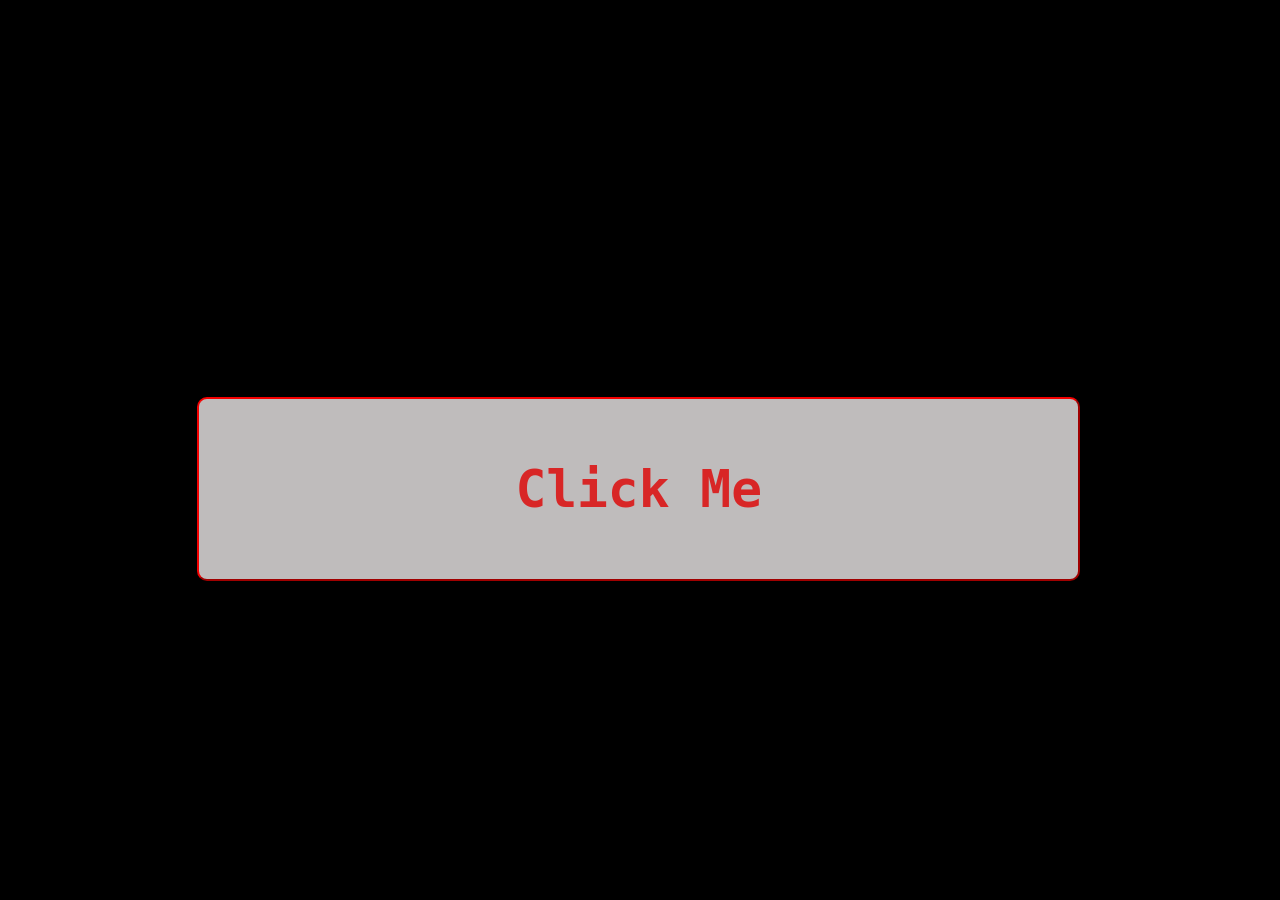
<file: 21th/index.html>
<!DOCTYPE html>
<html lang="en">
  <head>
    <meta charset="UTF-8" />
    <meta name="viewport" content="width=device-width, initial-scale=1.0" />
    <title>Happy Birthday Chef Shopiah</title>
    <link rel="stylesheet" href="style.css" />
    <link rel="preconnect" href="https://fonts.googleapis.com" />
    <link rel="preconnect" href="https://fonts.gstatic.com" crossorigin />
    <link
      href="https://fonts.googleapis.com/css2?family=Anton+SC&family=Inconsolata:wght@200..900&family=Pacifico&family=Playfair+Display:ital,wght@0,400..900;1,400..900&display=swap"
      rel="stylesheet"
    />
    <link rel="preconnect" href="https://fonts.googleapis.com" />
    <link rel="preconnect" href="https://fonts.gstatic.com" crossorigin />
    <link
      href="https://fonts.googleapis.com/css2?family=Anton+SC&family=Inconsolata:wght@200..900&family=Oswald:wght@200..700&family=Pacifico&family=Playfair+Display:ital,wght@0,400..900;1,400..900&display=swap"
      rel="stylesheet"
    />
  </head>
  <body>
    <button onclick="sound()" id="buttonClick">Click Me</button>
    <audio
      id="audio"
      style="display: none"
      src="audio.mp3"
      controls
      loop
    ></audio>
    <div id="container">
      <div class="textUcapan"></div>
      <div class="Komentar kk1"></div>
      <div class="Komentar kk2"></div>

      <div id="pertanyaan" style="display: none">
        <div id="footer" style="margin: 5px; font-family:monospace; font-size: 3vw;">
          Apakah kamu sangat senang sekarang ?
        </div>
        <button id="ya" onclick="heartYes()">Ya</button>
        <button id="Tidak" onclick="tidak()">Tidak</button>
      </div>
    </div>
    <script src="script.js"></script>
  </body>
</html>
</file>
<file: 21th/style.css>
html, body {
    margin: 0;
    padding: 0;
    display: flex;
    justify-content: center;
    background-color: black;
    color: white;
    width: 100%;
    height: 100%;
    
}

body {
    margin: 0;
    height: 100vh;
    background-color: black;
 
  }
  
  .heart {
    background:
    url("https://cdn4.iconfinder.com/data/icons/general-office/91/General_Office_54-512.png");
    width: 100px;
    height: 100px;
    position: absolute;
    pointer-events: none;
    background-size: cover;
    left: 50%;
    top: 50%;
    transform: translate(-50%, -50%);
    animation: animate 6s linear;
    -webkit-animation: animate 20s linear;
    position: fixed;
    -webkit-transform: translate(-50%, -50%);
    -moz-transform: translate(-50%, -50%);
    -ms-transform: translate(-50%, -50%);
    -o-transform: translate(-50%, -50%);
}
  
  @keyframes animate {
    0% {
      transform: translate(-50%, -50%);
      opacity: 1;
      filter: hue-rotate(0);
    }
    100% {
      transform: translate(-50%, -5000%);
      opacity: 0;
      filter: hue-rotate(720deg);
    }
  }
  
img {
    position: absolute;
}
#container {
    height: 50%;
    width: 100%;
    display: flex;
    flex-direction: column;
    justify-content: center;
    align-items: center;
    align-content: center;
    position: relative;
    margin: 2px;
    z-index: 12;
    
}
#container > * {
    position: relative;
    top: 20%;
    margin: 5px;
}

#container > .Komentar {
    font-family: "Pacifico", cursive;
    font-weight: 200;
    font-style: normal;
    font-size: 3vw;
    text-align: center;
    padding: 5px;
    position: relative;
    top: 30%;
}

/* #container > .kk1 {

    position: absolute;
    top: 50%;
}
#container > .kk2 {

    position: absolute;
    top: 70%;
} */

#container > .textUcapan {
    font-family: "Oswald", sans-serif;
    font-optical-sizing: auto;
    font-weight: 700;
    font-style: normal;
    font-size: 6vw;
    text-align: center;
}
#pertanyaan {
    position: relative;
    top: 50%;
}



#buttonClick {

    z-index: 100;
    position:absolute;
    width: 69vw;
    height: 14.4vw;
    background-color: rgba(255, 251, 251, 0.75);
    color: rgb(216, 38, 38);
    font-family:monospace;
    font-size: 4vw;
    font-weight: 900;
    top: 31vw;
    left: 15.4vw;
    border-radius: 10px;
    backdrop-filter: blur(3px);
    border: 1;
    border-color: rgb(244, 0, 0);
}
#buttonClick:hover {
    color: blanchedalmond;
    background-color: rgb(178, 0, 0, 0.75);
}
</file>
